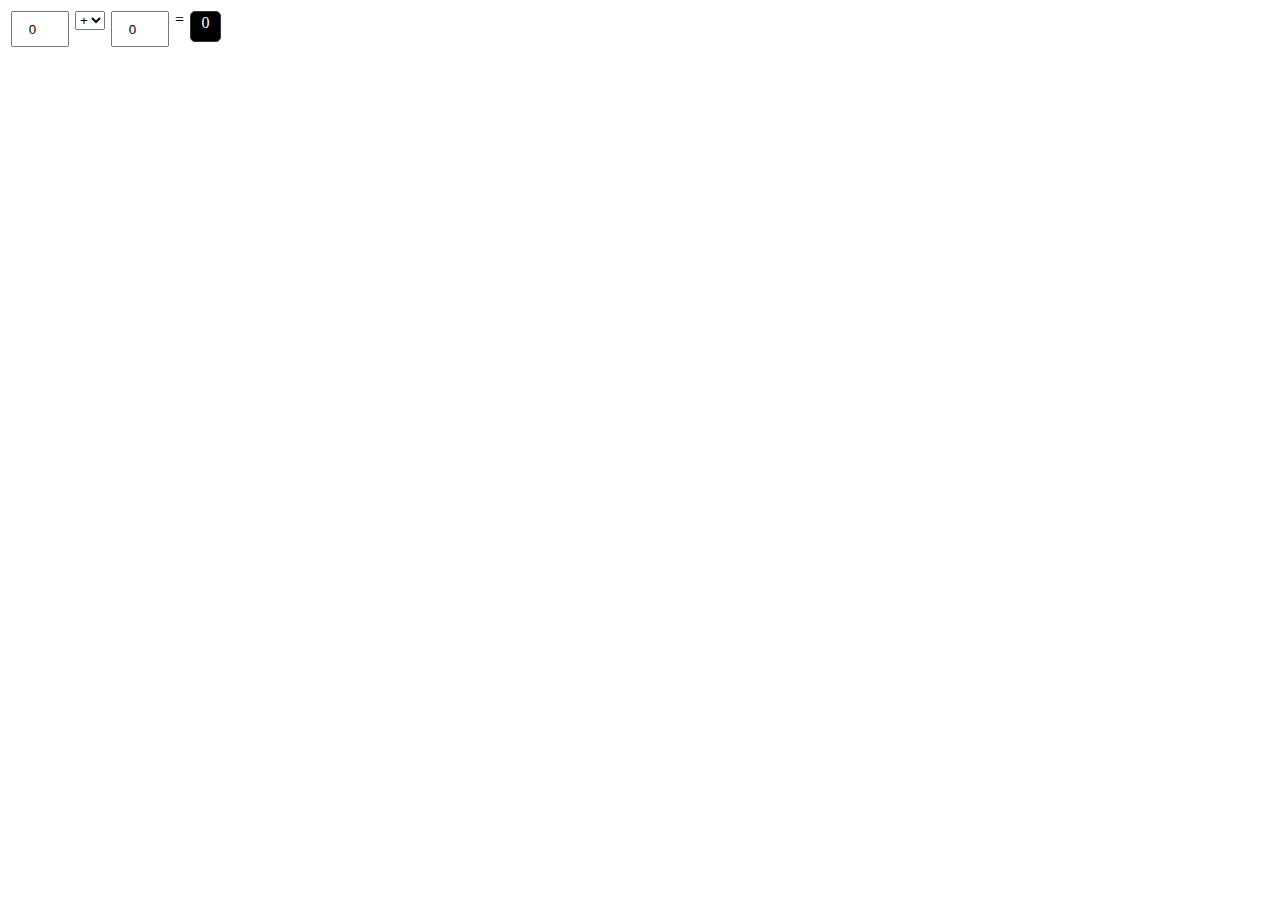
<file: Calculator/index.html>
<!DOCTYPE html> 
<html> 
<head> 
	<link rel=stylesheet type="text/css" href="style.css">
	<script type="text/javascript" src="script.js"></script>
</head> 

<body> 
	<form id="calc" oninput="updateOutput()"> 
		<input name="x" type="number" value="0" /> 
		<select name="op" onchange="updateOutput()"> 
			<option value="0">+</option>
			<option value="1">-</option>
			<option value="2">x</option>
			<option value="3">÷</option>
		</select>
		<input name="y" type="number" value="0" />
		<div class="equals"> = </div>
		<output name="z" for="x y">0</output> 
	</form>
</body> 
</html>
</file>
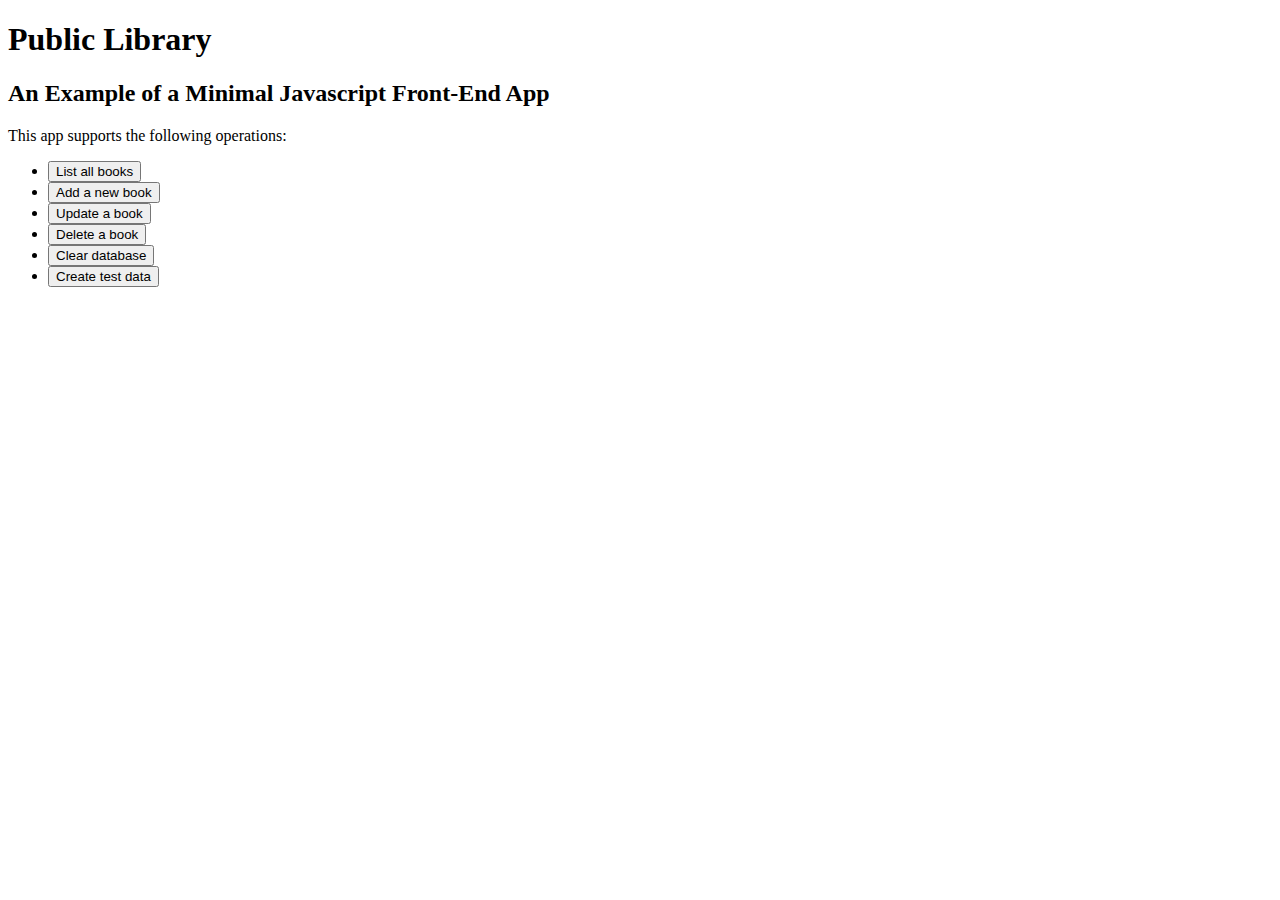
<file: PublicLibrary/publicLibrary/index.html>
<!DOCTYPE html> 
<html xmln="http://www.w3.org/1999/xhtml" xml:lang="en" lang="en">
<head>
</head>
<body>
	<h1>Public Library</h1>
	<h2>An Example of a Minimal Javascript Front-End App</h2>
	<p>This app supports the following operations:</p>
	<menu>
		<li><a href="listBooks.html"><button type="button">
			List all books
		</button></a></li>
		<li><a href="createBook.html"><button type="button"> 
			Add a new book
		</button></a></li>
		<li><a href="updateBook.html"><button type="button">
			Update a book
		</button></a></li>
		<li><a href="deleteBook.html"><button type="button">
			Delete a book 
		</button></a></li>
		<li><button type="button" onclick="Book.clearData()">
			Clear database
		</button></li>
		<li><button type="button" onclick="Book.createTestData()">
			Create test data 
		</button></li>
	</menu>
</body>
</html>
</file>
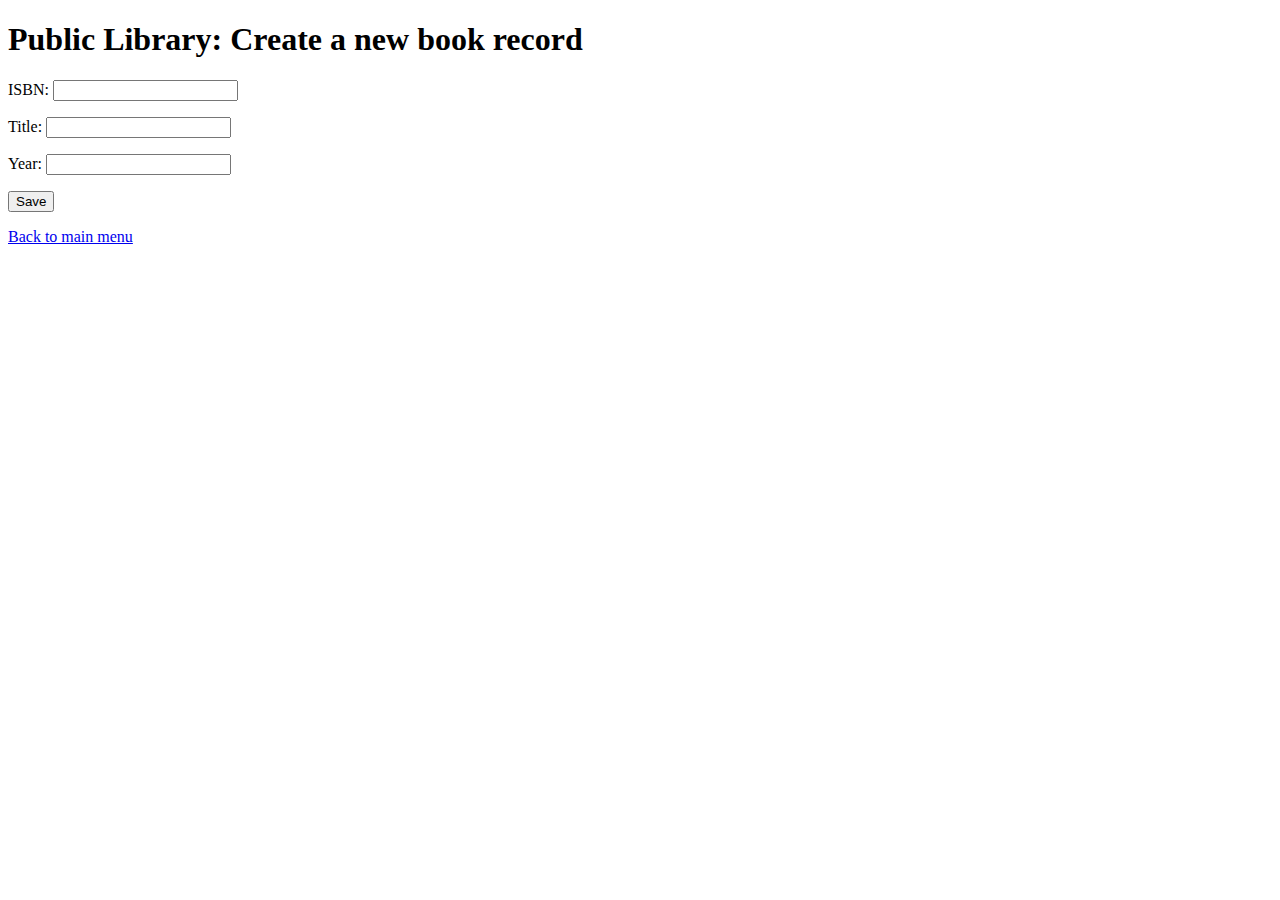
<file: PublicLibrary/publicLibrary/createBook.html>
<!DOCTYPE html> 
<html xmlns="http://www.w3.org/1999/xhtml" xml:lang="en" lang="en">
<head>
	<meta charset="UTF-8" />
	<title>Minimal JS Front-End App Example</title> 
	<script src="src/ctrl/initialize.js"></script>
	<script src="src/model/Book.js"></script>
	<script src="src/view/createBook.js"></script>
	<script>
		window.addEventListener("load", pl.view.createBook.setupUserInterface); 
	</script>
</head>
<body>
	<h1>Public Library: Create a new book record</h1>
	<form id="Book">
		<p><label>ISBN: <input name="isbn" /></label></p>
		<p><label>Title: <input name="title" /></label></p>
		<p><label>Year: <input name="year" /></label></p>
		<p><button type="button" name="commit">Save</button></p>
	</form>
	<nav><a href="index.html">Back to main menu</a></nav>
</body>
</html>
</file>
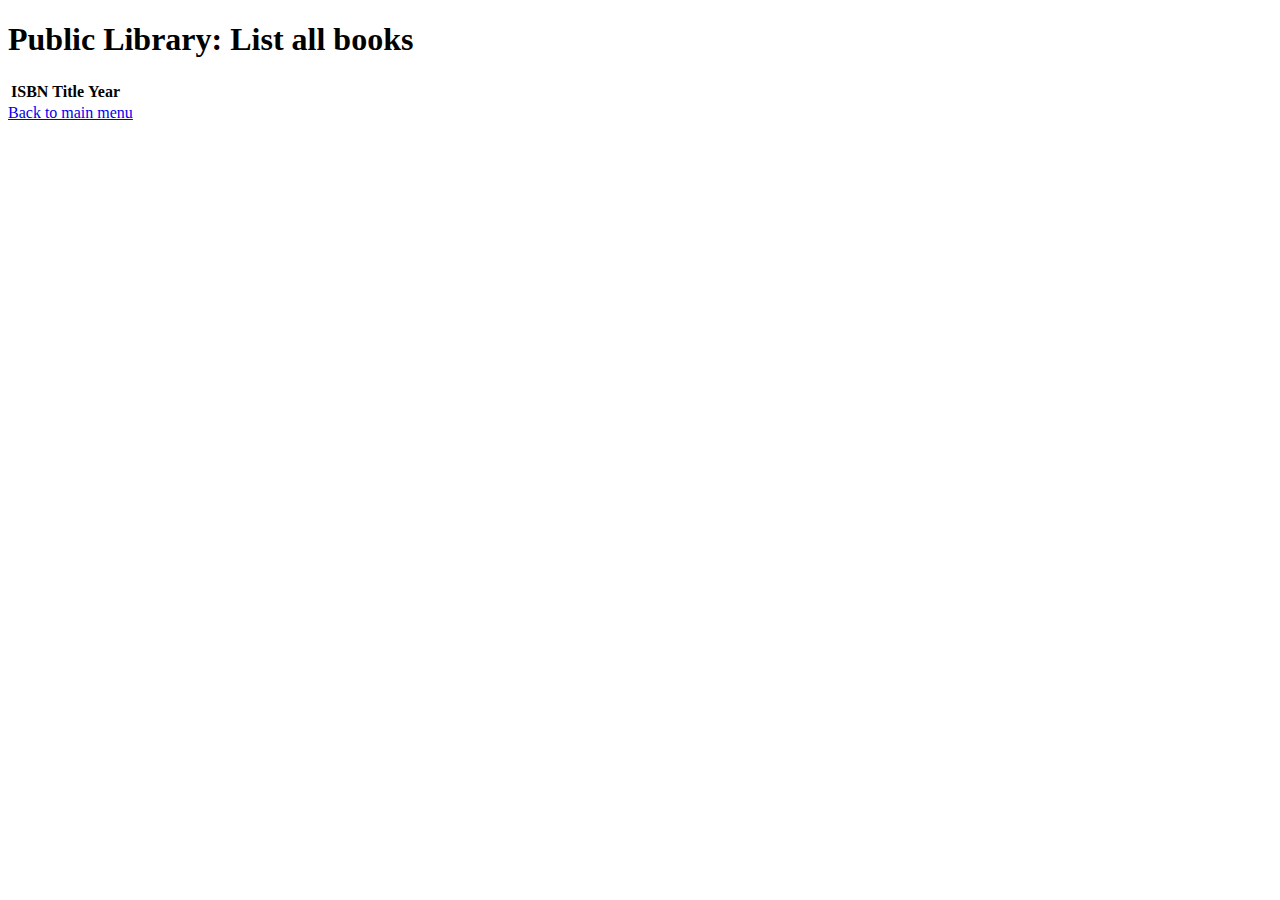
<file: PublicLibrary/publicLibrary/listBooks.html>
<!DOCTYPE html> 
<html xmlns="http://www.w3.org/1999/xhtml" xml:lang="en" lang="en">
<head>
	<meta charset="UTF-8" /> 
	<title>Simple JS Front-End App Example</title>
	<script src="src/ctrl/initialize.js"></script>
	<script src="src/model/Book.js"></script>
	<script src="src/view/listBooks.js"></script>
	<script>
		window.addEventListener("load", pl.view.listBooks.setupUserInterface); 
	</script>
</head>
<body>
	<h1>Public Library: List all books</h1>
	<table id="books"> 
		<thead><tr><th>ISBN</th><th>Title</th><th>Year</th></tr></thead>
		<tbody></tbody> 
	</table>
	<nav><a href="index.html">Back to main menu</a></nav>
</body>
</html>
</file>
<file: Calculator/style.css>
input[type="number"] {
	width:50px; height:30px;
	text-align:center;
	margin:3px;
	float:left;
}
		
select, .equals{
	margin:3px;
	float:left;
}

output {
	display: block; 
	border: 1px solid #333333;
	border-radius: 5px; 
	min-width:25px; height: 25px; 
	margin:3px; padding:2px; 
	text-align: center; 
	background:#000000; 
	color:#ffffff; 
	float:left; 
}
</file>
